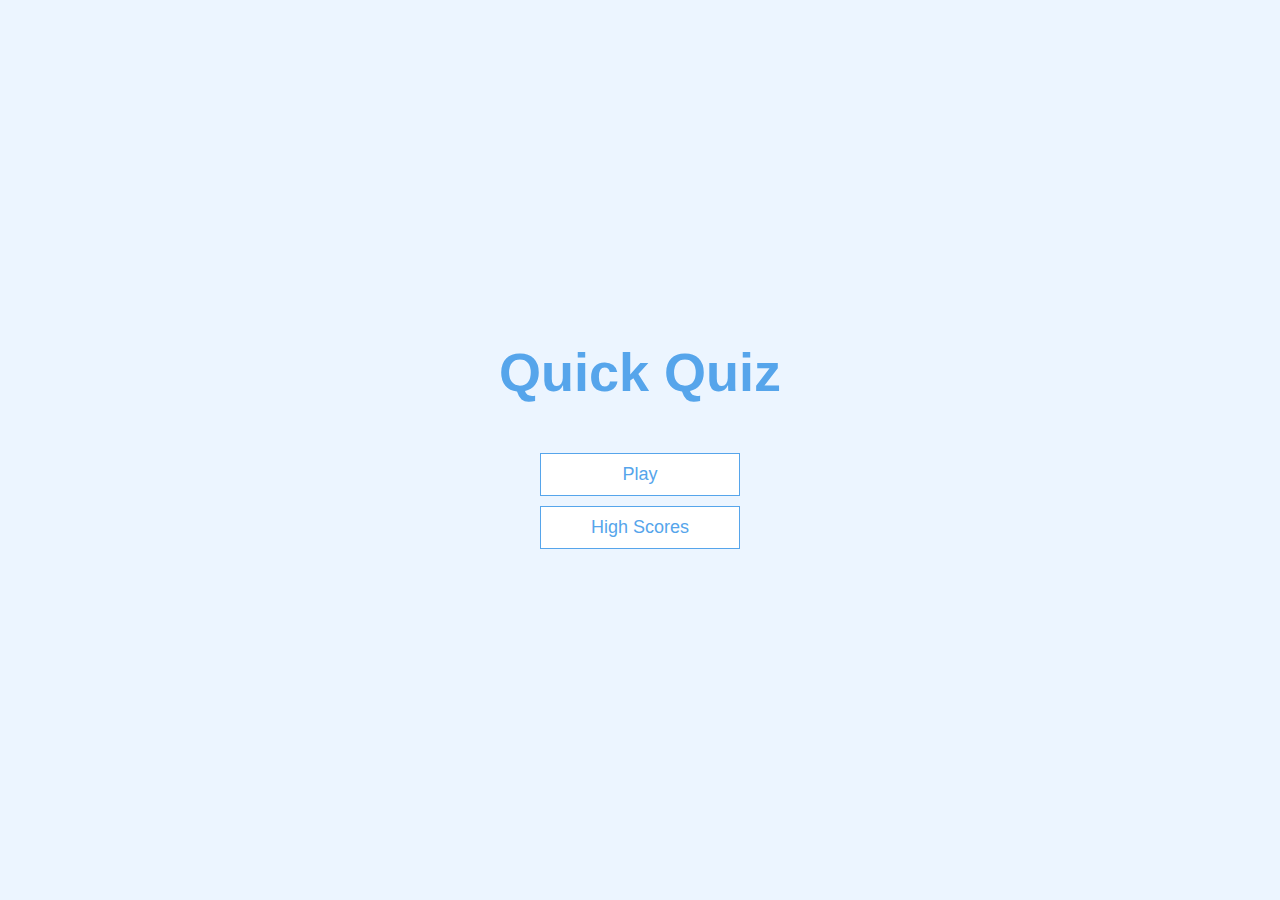
<file: index.html>
<!DOCTYPE html>
<html lang="en">
<head>
  <meta charset="UTF-8">
  <meta name="viewport" content="width=device-width, initial-scale=1.0">
  <meta http-equiv="X-UA-Compatible" content="ie=edge">
  <title>Quick Quiz</title>
  <link rel="stylesheet" href="app.css">
</head>

<body>
  <div class="container">
    <div id="home" class="flex-center flex-column">
      <h1>Quick Quiz</h1>
      <a class="btn" href="game.html">Play</a>
      <a class="btn" href="highscores.html">High Scores</a>
      
    </div>
  </div> 
</body>


</html>
</file>
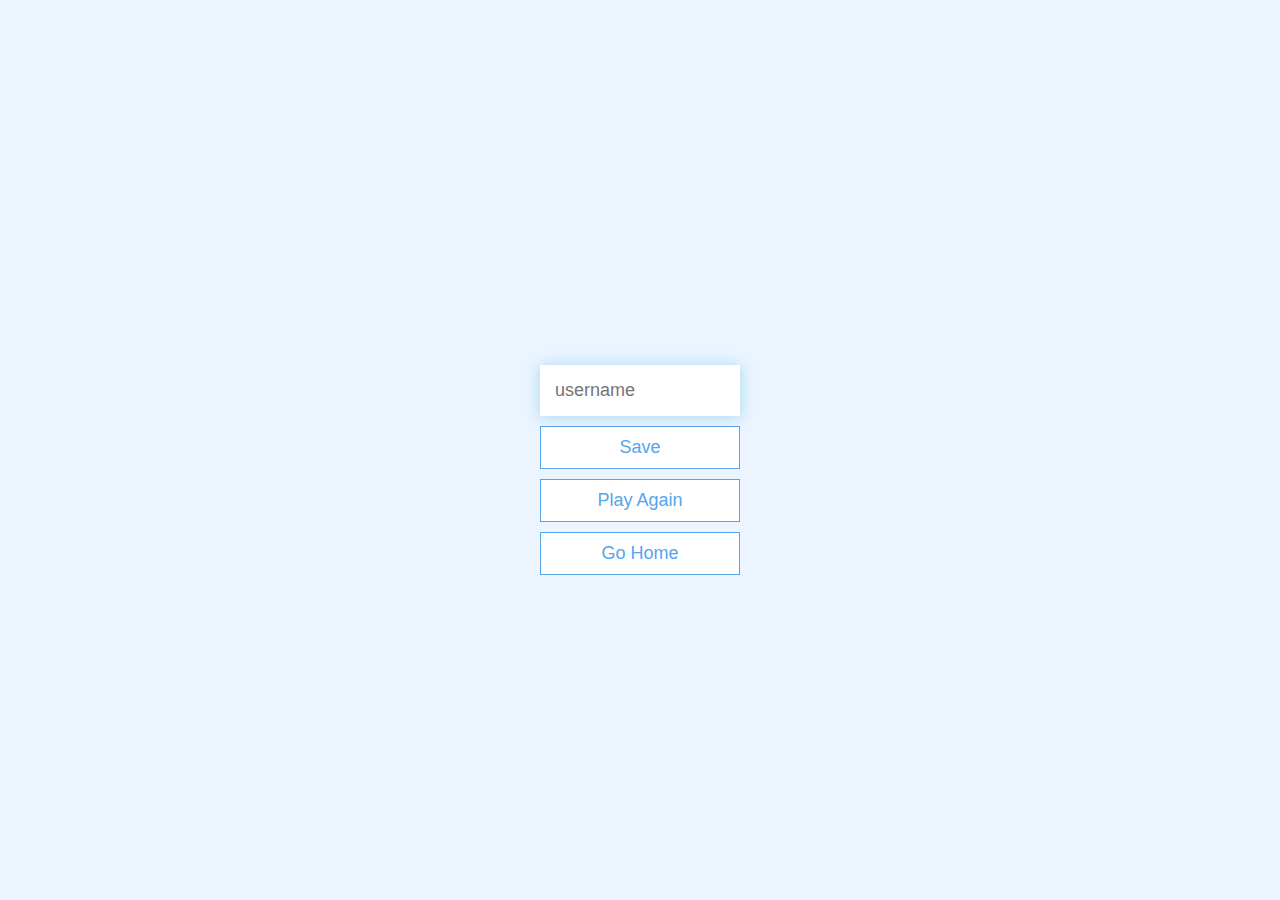
<file: end.html>
<!DOCTYPE html>
<html lang="en">
<head>
    <meta charset="UTF-8">
    <meta name="viewport" content="width=device-width, initial-scale=1.0">
    <meta http-equiv="X-UA-Compatible" content="ie=edge">
    <title>Congrats</title>
    <link rel="stylesheet" href="app.css">
</head>
<body>
    <div class="container">
        <div id="end" class="flex-center flex-column">
            <h1 id="finalScore">0</h1>
            <form>
                <input 
                    type="text"
                    name="username"
                    id="username"
                    placeholder="username"
                />
                <button 
                    type="submit" 
                    class="btn" 
                    id="saveScoreBtn" 
                    onclick="saveHighScore(event)"
                    disabled
                >
                    Save
                </button>
            </form>
            <a class="btn" href="game.html">Play Again</a>
            <a class="btn" href="index.html">Go Home</a>
        </div>
    </div>
    <script src="end.js"></script>
</body>
</html>
</file>
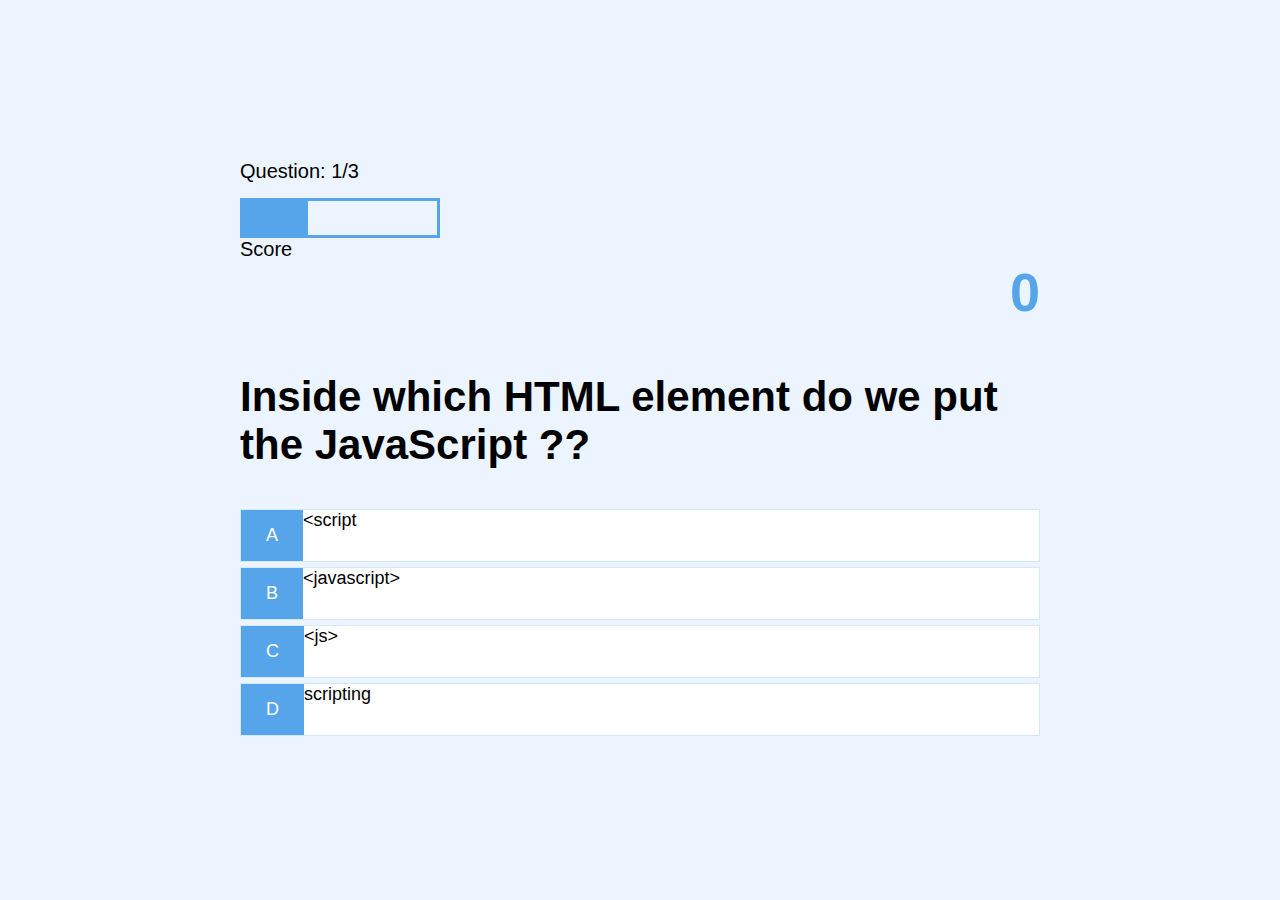
<file: game.html>
<!DOCTYPE html>
<html lang="en">
<head>
    <meta charset="UTF-8">
    <meta name="viewport" content="width=device-width, initial-scale=1.0">
    <meta http-equiv="X-UA-Compatible" content="ie=edge">
    <title>Quick Quiz - Play</title>
    <link rel="stylesheet" href="app.css">
    <link rel="stylesheet" href="game.css">
</head>
<body>
    <div class="container">
        <div id="game" class="justify-center flex-column">
            <div id="hub">
                <div id="hud-item">
                    <p id="progressText" class="hud-prefix">
                         Question:
                    </p>
                    <div id="progressBar">
                        <div id="progressBarFull"></div>
                    </div>
                 </div>
                <div id="hud-item">
                    <p class="hud-prefix">
                        Score
                    </p>
                    <h1 class="hud-main-text" id="score">
                        0
                    </h1>
                </div>
            </div>
            <h2 id="question">What is the answer to this question?</h2>
                <div class="choice-container">
                    <p class="choice-prefix">A</p>
                    <p class="choice-text" data-number="1">Choice 1</p>
                </div>
                <div class="choice-container">
                    <p class="choice-prefix">B</p>
                    <p class="choice-text" data-number="2">Choice 2</p>
                </div>
                <div class="choice-container">
                    <p class="choice-prefix">C</p>
                    <p class="choice-text" data-number="3">Choice 3</p>
                </div>
                <div class="choice-container">
                    <p class="choice-prefix">D</p>
                    <p class="choice-text" data-number="4">Choice 4</p>
                </div>
        </div>
    </div>
    <script src='game.js'></script>
</body>
</html>
</file>
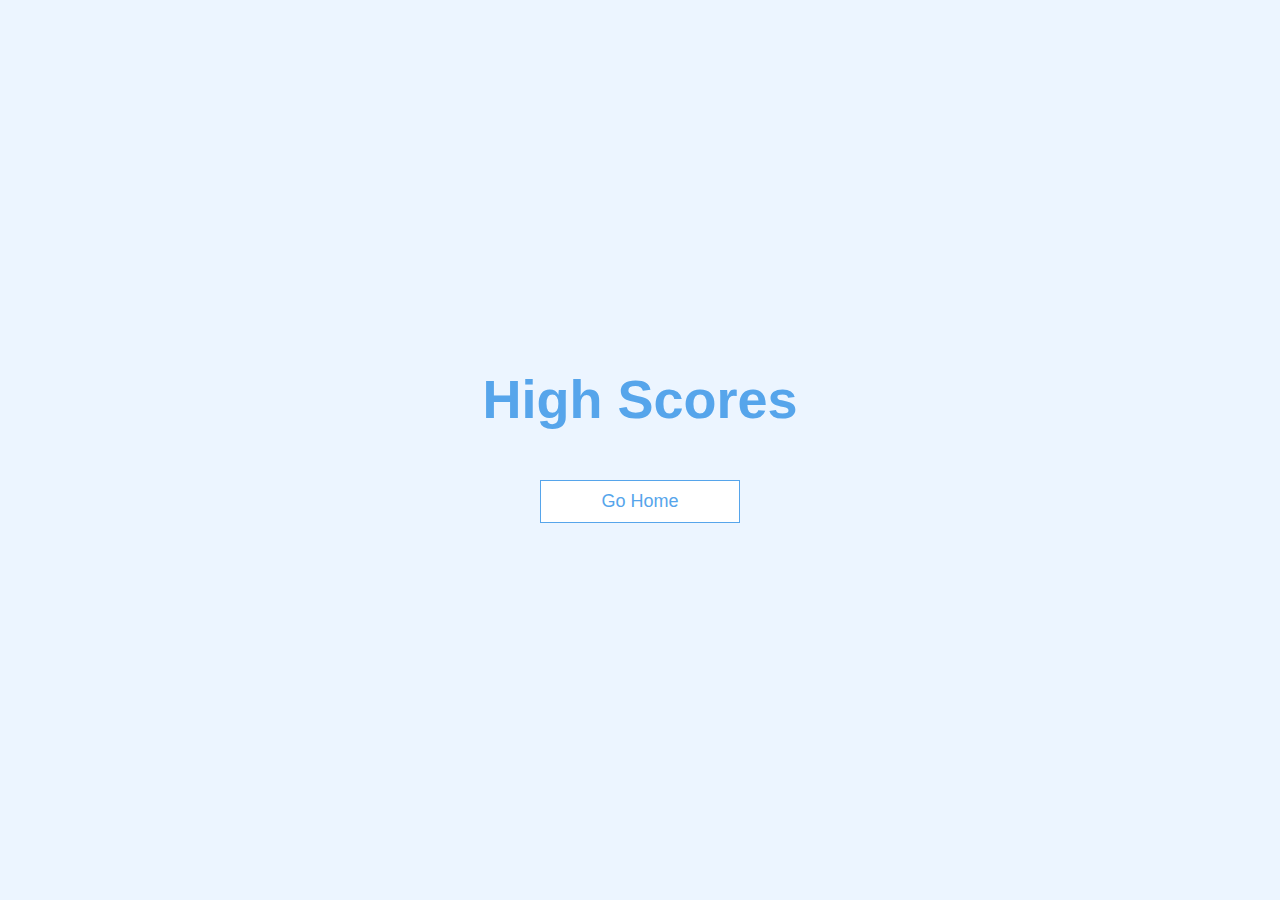
<file: highscores.html>
<!DOCTYPE html>
<html lang="en">
<head>
    <meta charset="UTF-8">
    <meta name="viewport" content="width=device-width, initial-scale=1.0">
    <meta http-equiv="X-UA-Compatible" content="ie=edge">
    <title>High Scores</title>
    <link rel="stylesheet" href="app.css">
    <link rel="stylesheet" href="highscores.css">
</head>
<body>
    <div class="container">
        <div id="highScores" class="flex-center flex-column">
            <h1 id="finalScore">High Scores</h1>
            <ul id="highScoresList"></ul>
            <a class="btn" href="index.html">Go Home</a>
        </div>
    </div>
    <script src="highscores.js"></script>
</body>
</html>
</file>
<file: app.css>
:root {
    background-color: #ecf5ff ;
    font-size: 62.5%;
}

*{
    box-sizing: border-box;
    font-family: Arial, Helvetica, sans-serif;
    margin: 0;
    padding: 0;
}

h1,
h2,
h3,
h4{
    margin-bottom: 1rem;
}
 
h1 {
    font-size: 5.4rem;
    color: #56a5eb;
    margin-bottom: 5rem;
    
}

h1 > span{
    font-size: 2.4rem;
    font-weight: 500;
    
}

h2 {
    font-size: 4.2rem;
    margin-bottom: 4rem;
    font-weight: 700;    
}

h3 {
    font-size: 2.8rem;
    font-weight: 500;
}

.container{
    width: 100vw;
    height: 100vh;
    display: flex;
    justify-content: center;
    align-items: center;
    max-width: 80rem;
    margin: 0 auto;
}

.container > *{
    width: 100%;
}

.flex-column{
    display: flex;
    flex-direction: column;
}

.flex-center{
    justify-content: center;
    align-items: center;
}

.justify-center{
    justify-content: center;
}

.text-center{
    text-align: center;
}

.hidden{
    display: none;
}

/*BUTTONS*/
.btn{
    font-size: 1.8rem;
    padding: 1rem 0;
    width: 20rem;
    text-align: center;
    border: 0.1rem solid#56a5eb;
    margin-bottom: 1rem;
    text-decoration: none;
    color: #56a5eb;
    background-color: white; 
}

.btn:hover{
    cursor:pointer;
    box-shadow: 0 0.4rem 1.4rem 0 rgba(86, 185, 235, 0.5);
    transform: translateY(-0.1rem);
    transition: transform 150ms;
}

.btn[disabled]:hover {
    cursor: not-allowed;
    box-shadow: none;
    transform: none;
}

/*FORMS*/



form{
    width:100%;
    display: flex;
    flex-direction: column;
    align-items: center;
}

input{
    margin-bottom: 1rem;
    width: 20rem;
    padding: 1.5rem;
    font-size: 1.8rem;
    border: none;
    box-shadow: 0 0.1rem 1.4rem 0 rgba(86, 185, 235, 0.5);
}

input::placeholder{
    color: aaa;
}
</file>
<file: game.css>
.choice-container{
    display: flex;
    margin-bottom: 0.5rem;
    width: 100%;
    font-size: 1.8rem;
    border: 0.1rem solid rgb(86,165,235,0.25);
    background-color: white;
}

.choice-container:hover{
    cursor:pointer;
    box-shadow: 0 0.4rem 1.4rem 0 rgba(86, 185, 235, 0.5);
    transform: translateY(-0.1rem);
    transition: transform 150ms;
}

.choice-prefix{
    padding: 1.5rem 2.5rem;
    background-color: #56a5eb;
    color: white;
}

.choice-text{
    padding: 1,5rem;
    width: 100%;
}

#score2{
    text-align: right;
    font-size: 2rem;
}

.correct{
    background-color: #28a745;
}

.incorrect{
    background-color: #dc3545;
}
/* HUD*/
#hud {
    display: flex;
    justify-content: space-between;
}

.hud-prefix{
    text-align: left;
    font-size: 2rem;
}

.hud-main-text{
    text-align: right  ;
}

#progressBar{
    width: 20rem;
    height: 4rem; 
    border: 0.3rem solid #56a5eb;
    margin-top: 1.5rem;
}

#progressBarFull{
    height: 3.4rem;
    background-color: #56a5eb;
    width: 50%;
}
</file>
<file: highscores.css>
#highScoreslist{
    list-style: none;
    padding-left: 0;
    margin-bottom: 4rem;
}

.high-score{
    font-size: 2.8rem;
    margin-bottom: 0.5rem;
}

.high-score:hover{
    transform: scale(1.025);
}
</file>
